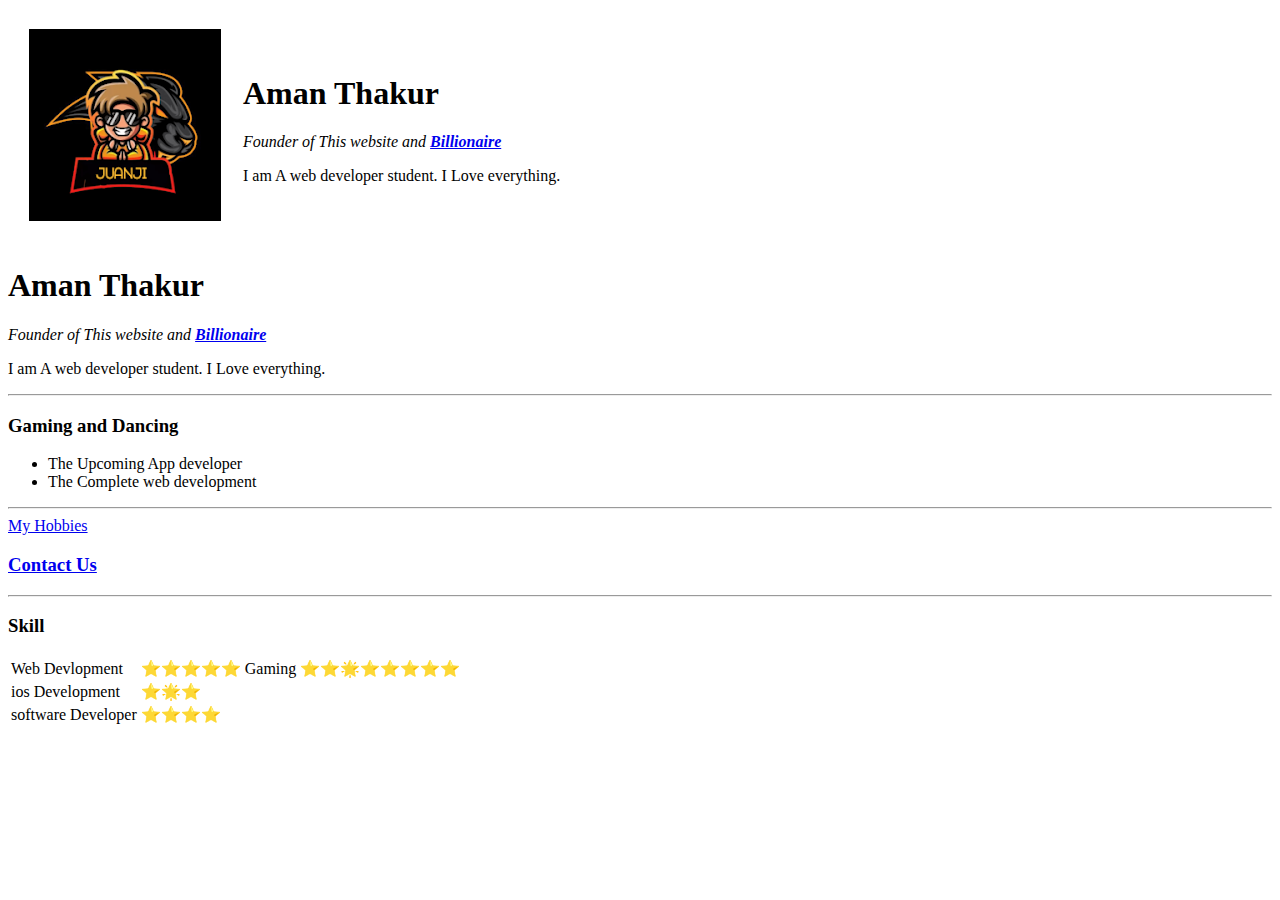
<file: index.html>
<!DOCTYPE html>
 <html lang="en">
 <head>
     <meta charset="UTF-8">
     <meta http-equiv="X-UA-Compatible" content="IE=edge">
     <meta name="viewport" content="width=device-width, initial-scale=1.0">
     <title>My First website</title>
 </head>
 
 <body>
     <table cellspacing="20">
         <tr>
             <td><img src="img/skull.png" alt="Picture of my logo"></td>
             <td><h1>Aman Thakur</h1>
                <p><em>Founder of This website and <strong> <a href="https://en.wikipedia.org/wiki/Elon_Musk">Billionaire</a></strong></em></p>
                <p>I am A web developer student. I Love everything.</p></td>
         </tr>
     </table>
    
     <h1>Aman Thakur</h1>
     <p><em>Founder of This website and <strong> <a href="https://en.wikipedia.org/wiki/Elon_Musk">Billionaire</a></strong></em></p>
     <p>I am A web developer student. I Love everything.</p>
    
     <hr>
     <h3>Gaming and Dancing</h3>
     <ul>
        <li>The Upcoming App developer</li>
        <li>The Complete web development</li>
        
      </ul>
      
      <hr>
      <a href="hobbies.html">My Hobbies</a>
      <h3 ><a href="Contact Us.html">Contact Us</a></h3>
      <hr>
      <h3>Skill</h3>
      <table>
          <tr>
              <td>Web Devlopment</td>
              <td>⭐⭐⭐⭐⭐</td>
              <td> Gaming</td>
              <td>⭐⭐🌟⭐⭐⭐⭐⭐</td>
              
          </tr>
          <tr>
              <td>ios Development</td>
              <td>⭐🌟⭐</td>
          </tr>
          <tr>
              <td>software Developer</td>
              <td>⭐⭐⭐⭐</td>
          </tr>

      </table>
      
     
 </body>
 </html>
</file>
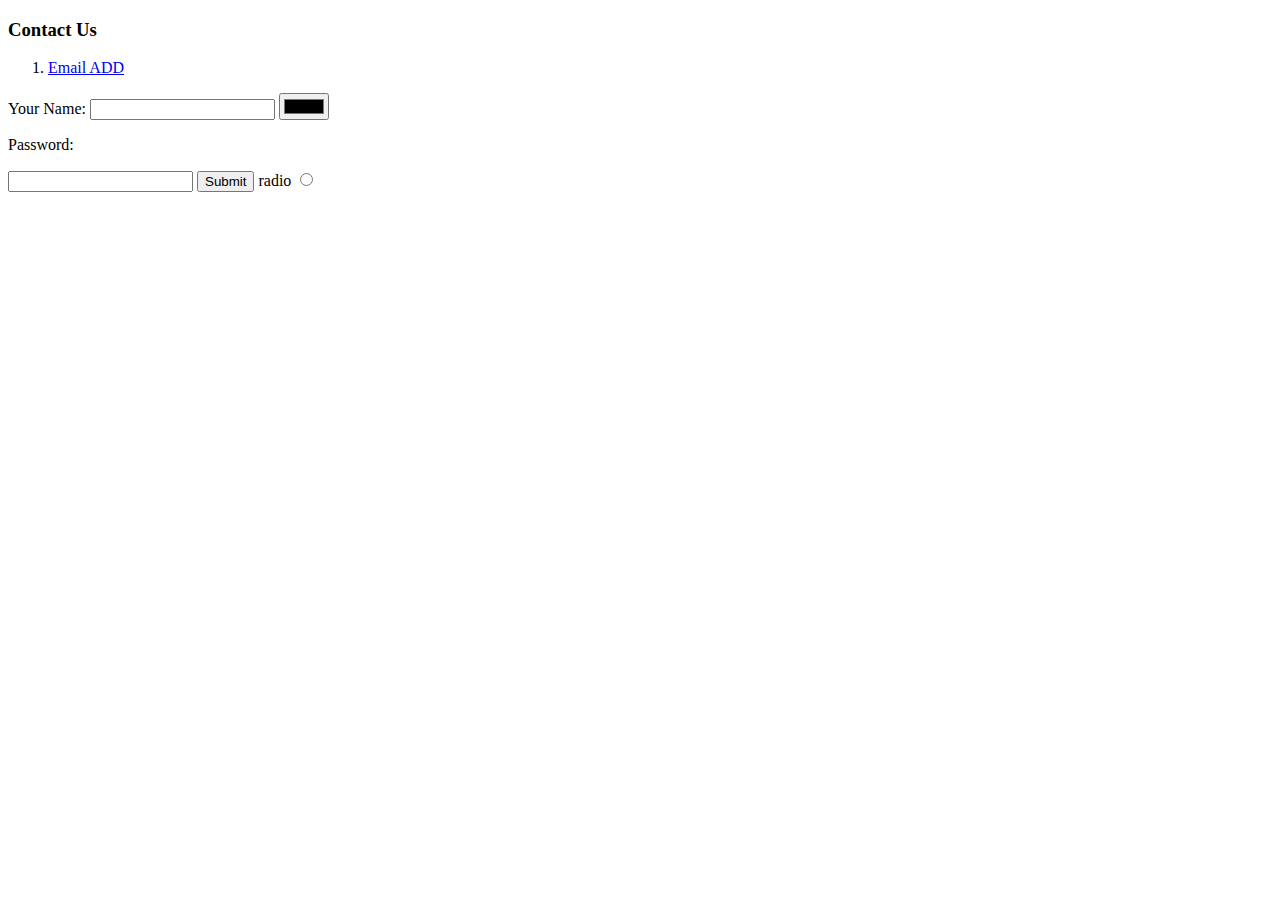
<file: Contact Us.html>
<!DOCTYPE html>
<html lang="en">
<head>
    <meta charset="UTF-8">
    <meta http-equiv="X-UA-Compatible" content="IE=edge">
    <meta name="viewport" content="width=device-width, initial-scale=1.0">
    <title>Contact Us</title>
</head>
<body>
    <h3>Contact Us</h3>
    <Ol>
        <li><a href=" taman7810@gmail.com">Email ADD</a></li>
    </Ol>
    <form action="index.html" method="POST">
        <label >Your Name:</label>
        <input type="text" >
        <input type="color"><br>
        <p>Password:</p>
        <input type="password">
        <input type="submit">
        <label>radio</label>
        <input type="radio">



    </form>
    
</body>
</html>
</file>
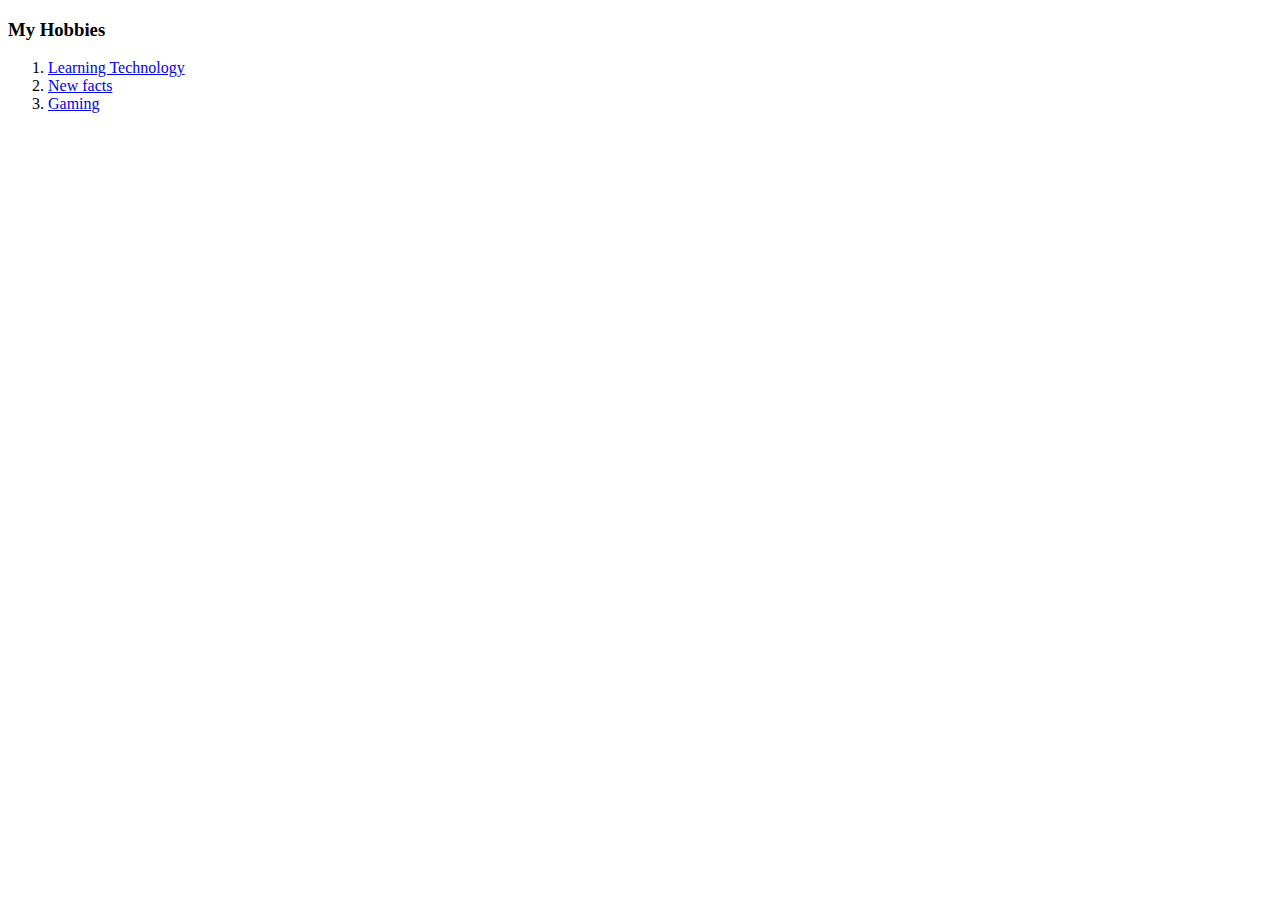
<file: hobbies.html>
<!DOCTYPE html>
<html lang="en">
<head>
    <meta charset="UTF-8">
    <meta http-equiv="X-UA-Compatible" content="IE=edge">
    <meta name="viewport" content="width=device-width, initial-scale=1.0">
    <title>My hobbies</title>
</head>
<body>
    <h3>My Hobbies</h3>
      <ol>
          <li><a href="https://www.youtube.com/channel/UC8butISFwT-Wl7EV0hUK0BQ">Learning Technology</a></li>
          <li><a href="https://www.youtube.com/channel/UCGdPm5Aq081vVD7ih9jZf6Q">New facts</a>  </li>
          <li><a href="https://www.youtube.com/watch?v=aUO4G73PEIY&t=112s">Gaming</a> </li>
      </ol>
    
</body>
</html>
</file>
